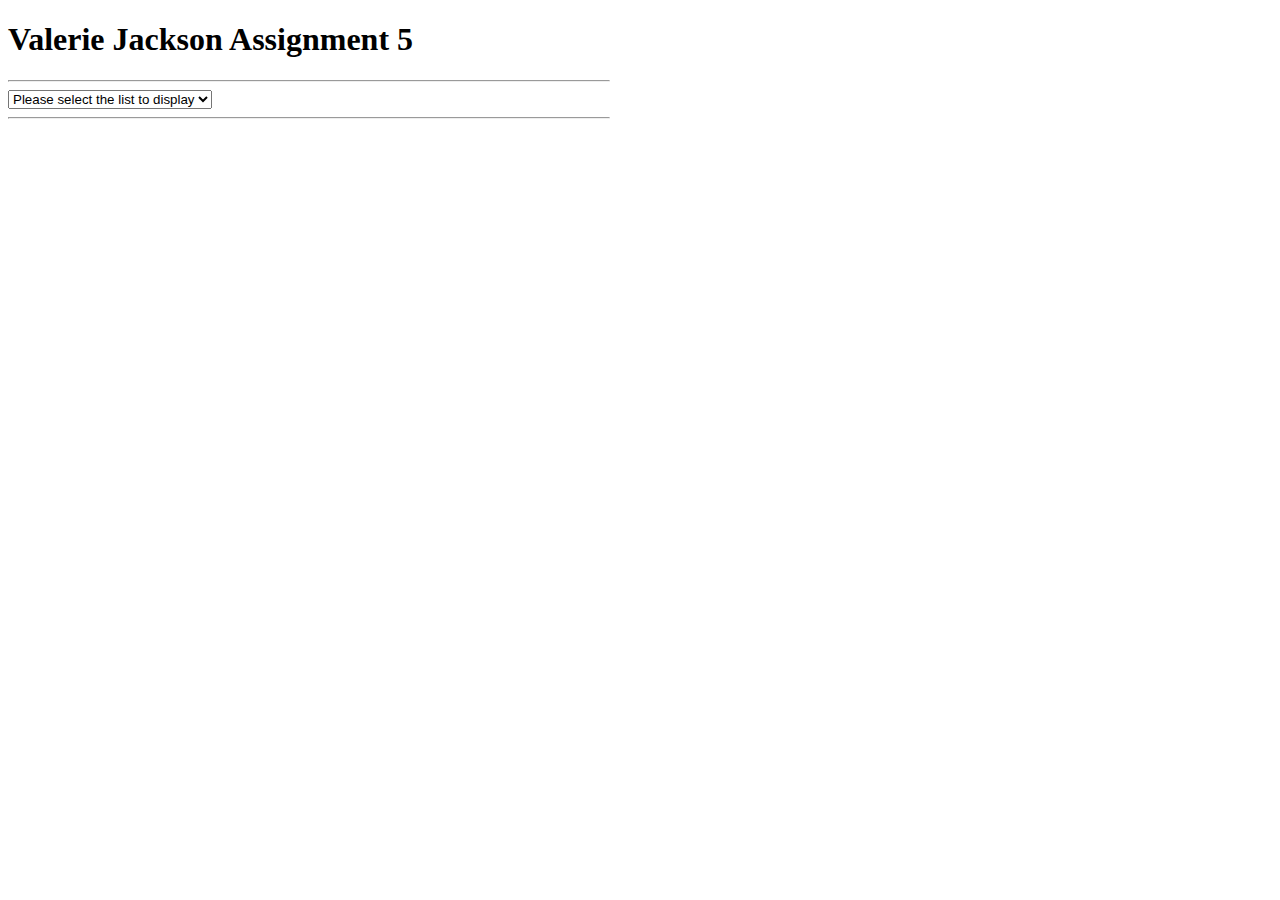
<file: index.html>
<!DOCTYPE html>

<html>
<head>
    <title>Valerie Jackson Assignment 5</title>
    <link rel="stylesheet" type="text/css" href="Styles/Assignment5.css" />
    <script src="Js/Assignment5.js"></script>
</head>

<body>
    <section id="title">
    <h1>Valerie Jackson Assignment 5</h1>
    <hr width="600px"; align="left">
        
        <select onchange="MenuChoice()" id="menu">
            <option>Please select the list to display</option>
            <option>Show Customers</option>
            <option>Show Order History</option>
            <option>Show Order for Customer</option>
        </select>
        
    <hr width="600px"; align="left" >
    </section>
    
    <section id="section1" class="section1">
    <hr width="600px"; align="left" >
    <label>Display Customer List</label>
    <br>
        
    <button onclick="getAllCustomersList()"id="customers">Display Customers</button>
    <hr width="600px"; align="left" >
    <p id="customerlist">This is where the customer list will be displayed.</p>
    
    </section> 
    
    <br>
    
    <section id="section2" class="section2">
    <hr width="600px"; align="left" >
    <label>Enter the Customer Id</label>
    <input type="text" id="customerid">
    <br>
        
    <button onclick="getCustOrderHistory()" id="orderhistory">Display Customer Order History</button>
    <hr width="600px"; align="left" >
    <p id="custorderhistory">Display the customer's order history here</p>
    
    </section>
    
   
    <br>
        
    <section id="section3" class="section3">
    <hr width="600px"; align="left" >
    <label>Enter Customer Id to View Orders Placed by Customer</label>
    <input type="text" id="customerid">
    <br>
        
    <button onclick="getOrdersForCust()" id="custorder">Display Orders for Customer</button>
    <hr width="600px"; align="left" >
    <p id="customerorder">Display the customer's orders here</p>    
    </section>

</body>
</html>
</file>
<file: Styles/Assignment5.css>
section.section1{background-color: #3366FF; padding: 20px; visibility: hidden; font-family: sans-serif; position: absolute; left: 25px; top: 125px; width: 600px; resize: both; }

section.section1 table{padding: 16px; font-family: sans-serif; text-align: left;}

section.section2{background-color: #DDCCFF; padding: 20px; visibility: hidden; font-family: sans-serif; position: absolute; left: 25px; top: 125px; width: 600px; resize: both; }

section.section2 table{padding: 16px; font-family: sans-serif; text-align: left;}

section.section3{background-color: #DDEEFF; padding: 20px; visibility: hidden; font-family: sans-serif; position: absolute; left: 25px; top: 125px; width: 600px; resize: both; }

section.section3 table{padding: 16px; font-family: sans-serif; text-align: left;}

td th {text-align: left;}

p {word-wrap: break-word;}
</file>
